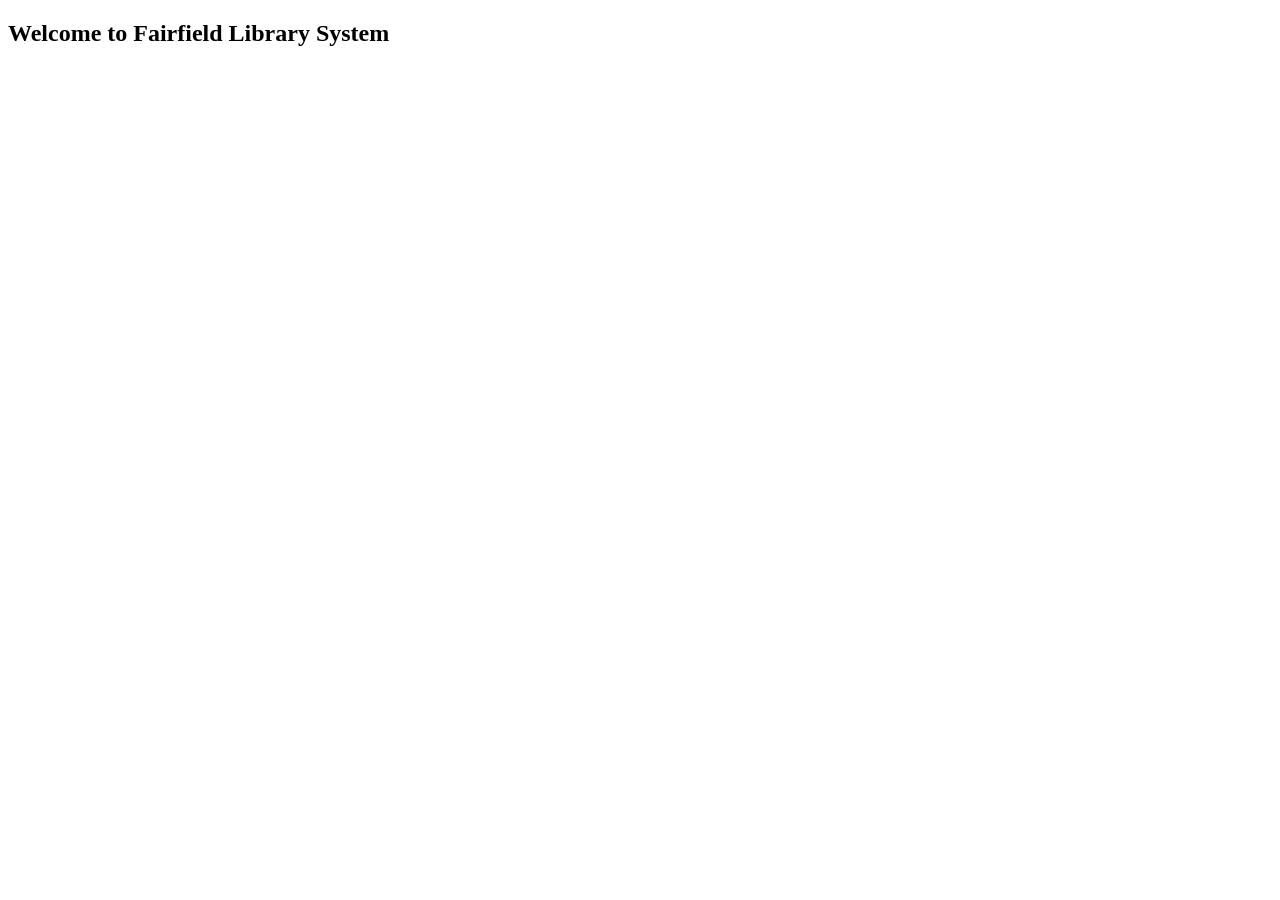
<file: lesson10-springweb-fairfieldlibrarywebapp/src/main/resources/templates/index.html>
<!DOCTYPE html>
<html lang="en" xmlns:th="http://www.thymeleaf.org">
<head>
    <meta charset="UTF-8">
    <title>Fairfield Library System - Home</title>
</head>
<body>
    <header th:replace="fragments/header :: header"></header>
    <main>
        <h2>Welcome to Fairfield Library System</h2>
    </main>
</body>
</html>
</file>
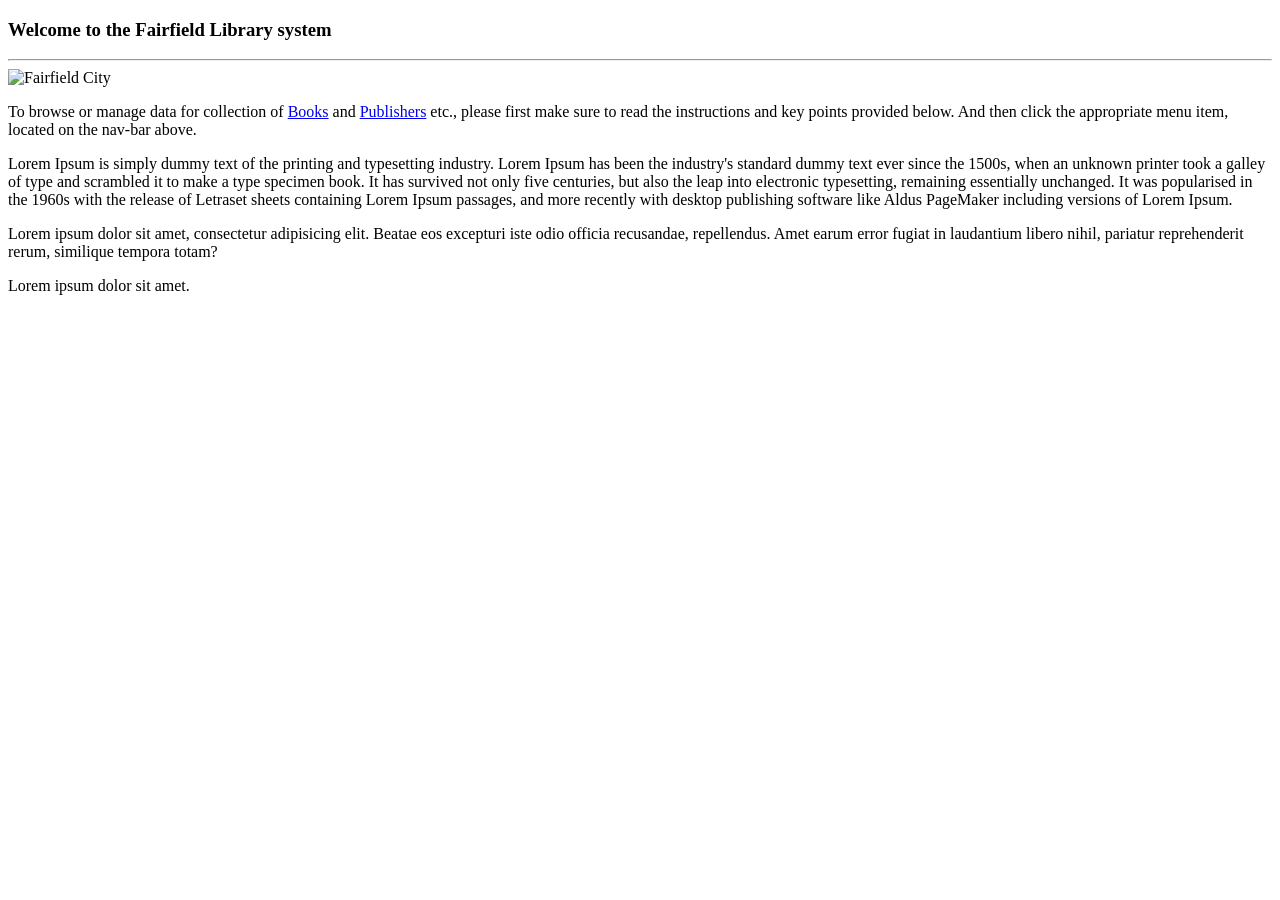
<file: lesson10_springwebmvc_fairfieldlibrarywebapp/src/main/resources/templates/public/home/index.html>
<!DOCTYPE html>
<html lang="en" xmlns:th="https://www.thymeleaf.org">
<head th:replace="public/fragments/head-elements :: headElements"></head>
    <title>Fairfield Library system - Home</title>
</head>
<body>
    <div th:replace="public/fragments/header :: header"></div>
    <div id="mainContainer" class="container">
        <h3>Welcome to the Fairfield Library system</h3>
        <hr/>
        <div>
            <img id="banner-img" th:src="@{/images/fairfield-city.jpg}" alt="Fairfield City">
        </div>
        <div style="font-size: 1em; margin-top: .75em;">
            <p>To browse or manage data for collection of <a href="/fairfieldlibrary/book/list">Books</a> and
            <a href="/fairfieldlibrary/publisher/list">Publishers</a> etc., please first make sure to read the
            instructions and key points provided below. And then click the
            appropriate menu item, located on the nav-bar above.
            </p>
            <p>
            Lorem Ipsum is simply dummy text of the printing and typesetting
            industry. Lorem Ipsum has been the industry's standard dummy text
            ever since the 1500s, when an unknown printer took a galley of type
            and scrambled it to make a type specimen book. It has survived not
            only five centuries, but also the leap into electronic typesetting,
            remaining essentially unchanged. It was popularised in the 1960s with
            the release of Letraset sheets containing Lorem Ipsum passages, and
            more recently with desktop publishing software like Aldus PageMaker
            including versions of Lorem Ipsum.
            </p>
            <p>
                Lorem ipsum dolor sit amet, consectetur adipisicing elit. Beatae eos excepturi iste odio officia recusandae, repellendus. Amet earum error fugiat in laudantium libero nihil, pariatur reprehenderit rerum, similique tempora totam?
            </p>
            <p>
                Lorem ipsum dolor sit amet.
            </p>
        </div>
    </div>

    <div th:replace="public/fragments/footer :: footer"></div>
<!--    <script src="https://cdn.jsdelivr.net/npm/bootstrap@5.1.3/dist/js/bootstrap.bundle.min.js" integrity="sha384-ka7Sk0Gln4gmtz2MlQnikT1wXgYsOg+OMhuP+IlRH9sENBO0LRn5q+8nbTov4+1p" crossorigin="anonymous"></script>-->
</body>
</html>
</file>
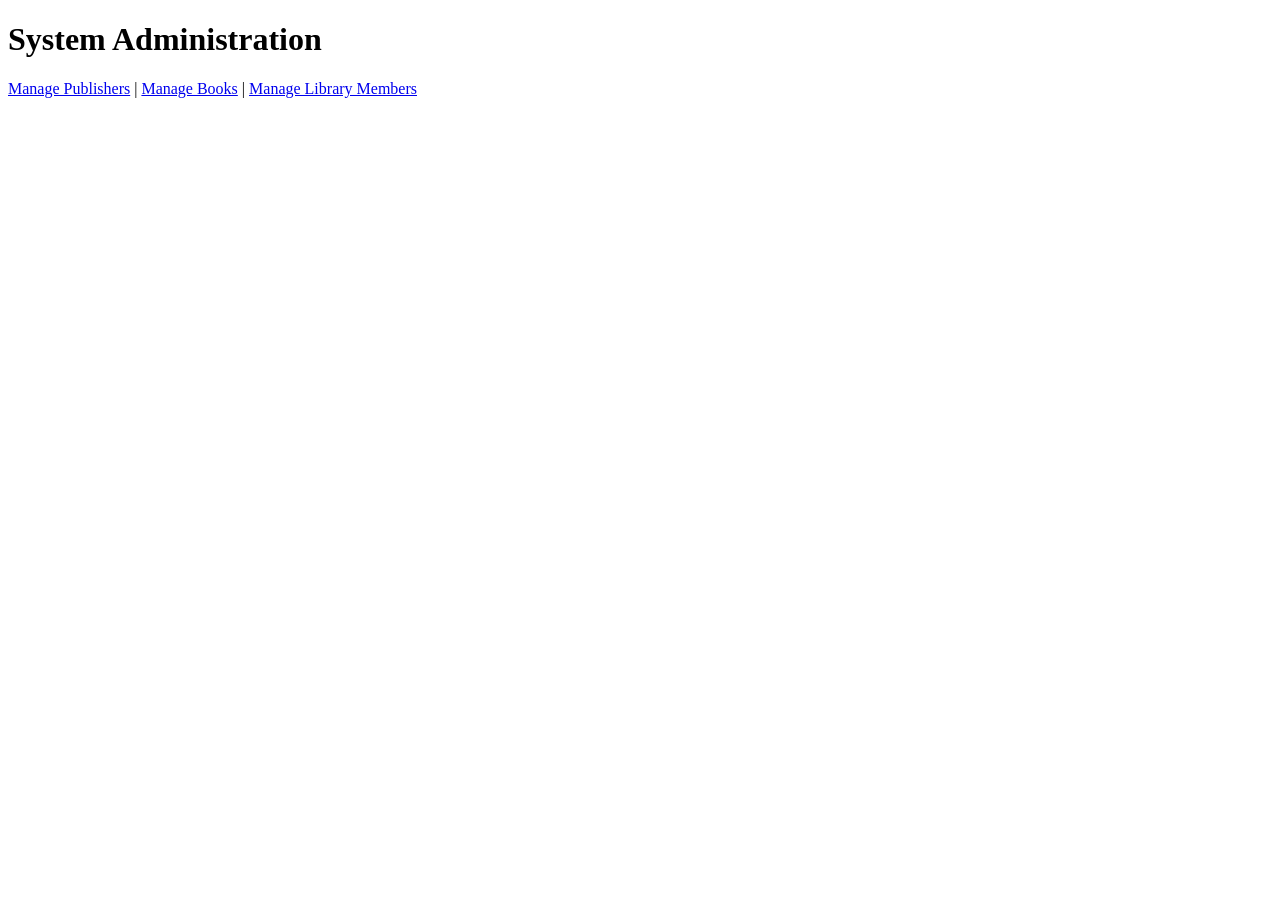
<file: lesson10-springweb-fairfieldlibrarywebapp/src/main/resources/templates/secured/sysadmin/sysadmin.html>
<!DOCTYPE html>
<html lang="en">
<head>
    <meta charset="UTF-8">
    <title>Fairfield Library System - System Administration</title>
</head>
<body>
  <header th:replace="fragments/header :: header"></header>
  <main>
    <h1>System Administration</h1>
    <nav>
      <a href="/fairfieldlibrary/sysadmin/publisher/list">Manage Publishers</a> |
      <a href="#">Manage Books</a> |
      <a href="#">Manage Library Members</a>
    </nav>
  </main>
</body>
</html>
</file>
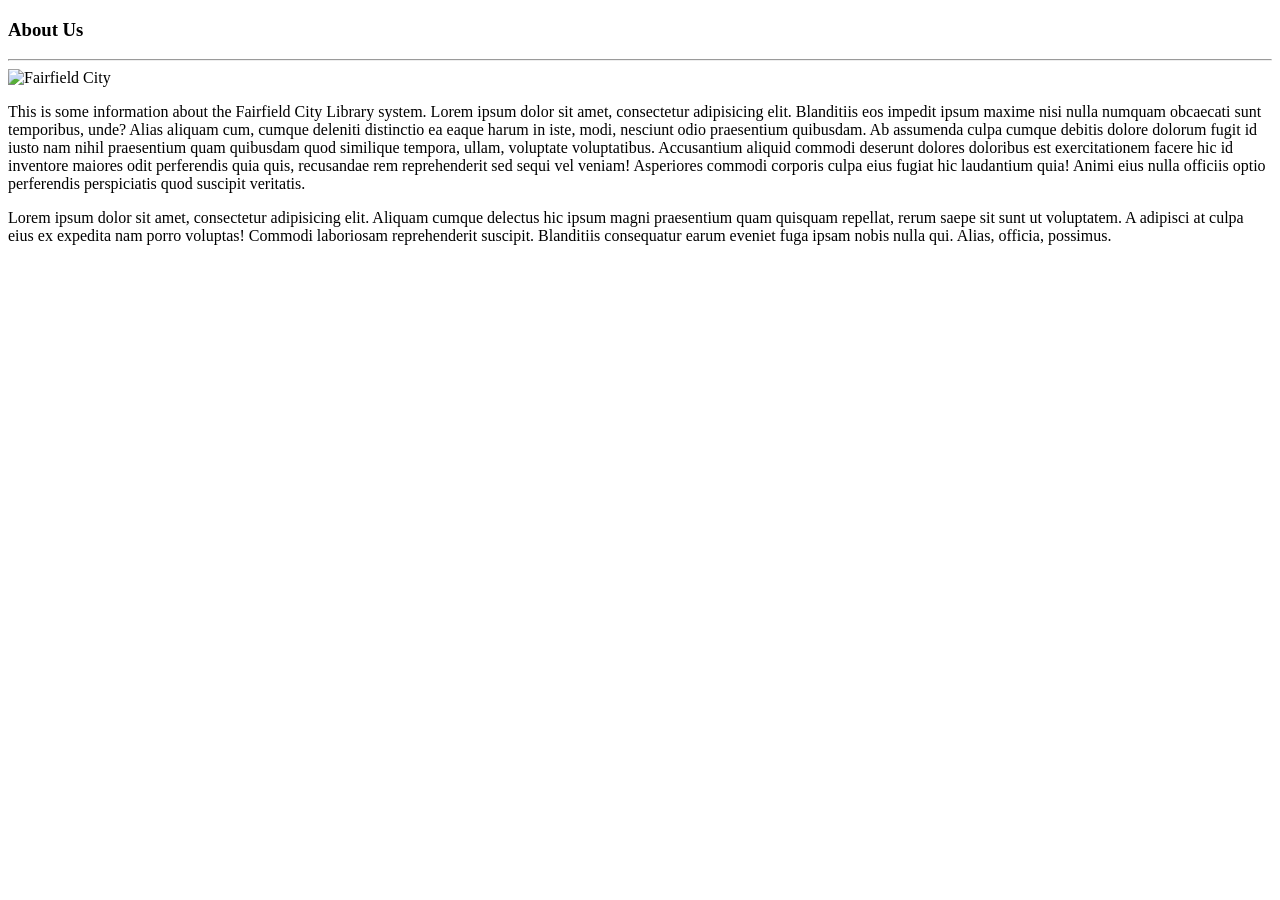
<file: lesson10_springwebmvc_fairfieldlibrarywebapp/src/main/resources/templates/public/home/about.html>
<!DOCTYPE html>
<html lang="en" xmlns:th="https://www.thymeleaf.org">
<head th:replace="public/fragments/head-elements :: headElements"></head>
    <title>Fairfield Library system - About Us</title>
</head>
<body>
    <div th:replace="public/fragments/header :: header"></div>
    <div id="mainContainer" class="container">
        <h3>About Us</h3>
        <hr/>
        <div>
            <img id="banner-img" th:src="@{/images/fairfield-city-logo.png}" alt="Fairfield City">
        </div>
        <div style="font-size: 1em">
            <p>
                This is some information about the Fairfield City Library system.
                Lorem ipsum dolor sit amet, consectetur adipisicing elit. Blanditiis eos impedit ipsum maxime nisi nulla numquam obcaecati sunt temporibus, unde? Alias aliquam cum, cumque deleniti distinctio ea eaque harum in iste, modi, nesciunt odio praesentium quibusdam. Ab assumenda culpa cumque debitis dolore dolorum fugit id iusto nam nihil praesentium quam quibusdam quod similique tempora, ullam, voluptate voluptatibus. Accusantium aliquid commodi deserunt dolores doloribus est exercitationem facere hic id inventore maiores odit perferendis quia quis, recusandae rem reprehenderit sed sequi vel veniam! Asperiores commodi corporis culpa eius fugiat hic laudantium quia! Animi eius nulla officiis optio perferendis perspiciatis quod suscipit veritatis.
            </p>
            <p>Lorem ipsum dolor sit amet, consectetur adipisicing elit. Aliquam cumque delectus hic ipsum magni praesentium quam quisquam repellat, rerum saepe sit sunt ut voluptatem. A adipisci at culpa eius ex expedita nam porro voluptas! Commodi laboriosam reprehenderit suscipit. Blanditiis consequatur earum eveniet fuga ipsam nobis nulla qui. Alias, officia, possimus.</p>
        </div>
    </div>

    <div th:replace="public/fragments/footer :: footer"></div>
</body>
</html>
</file>
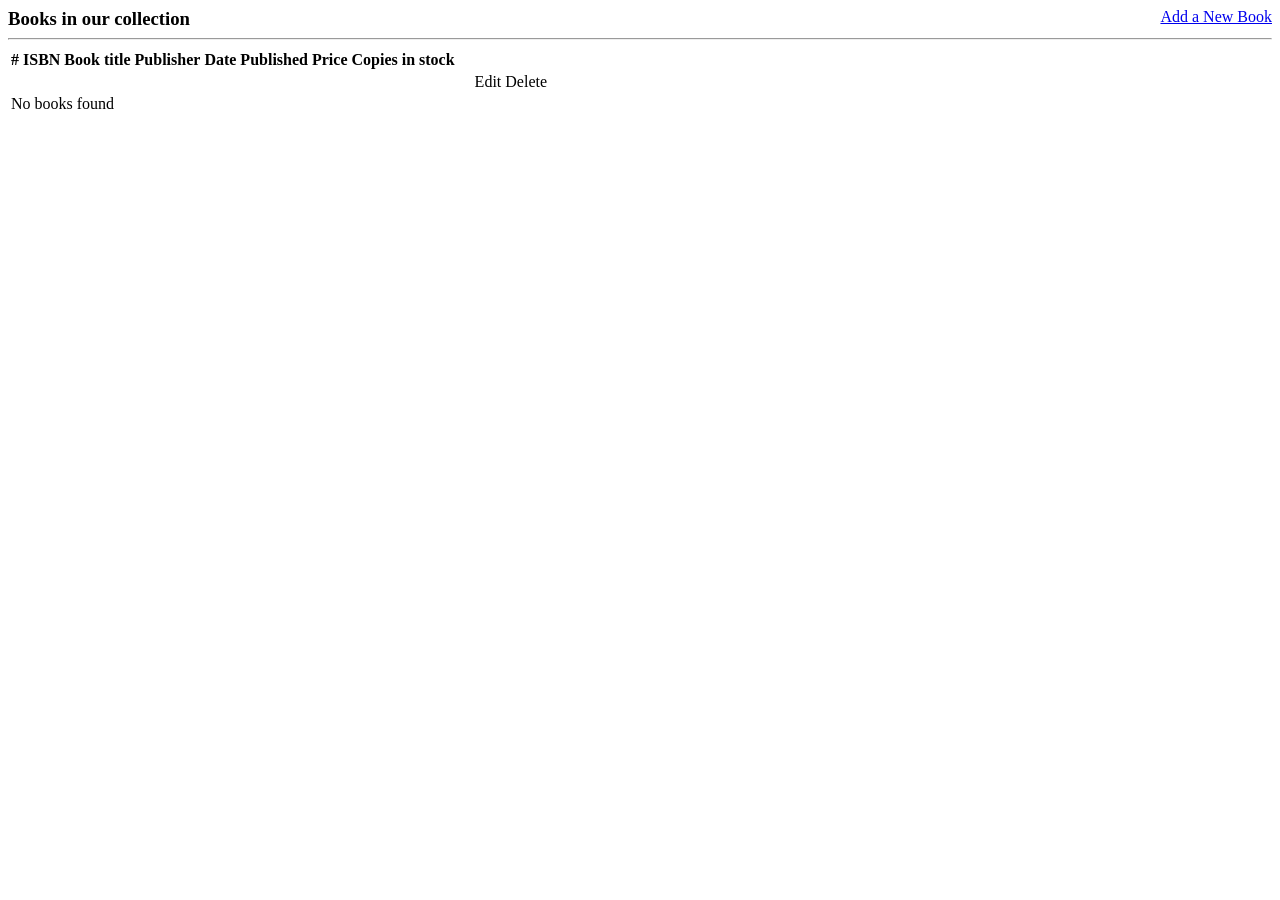
<file: lesson10_springwebmvc_fairfieldlibrarywebapp/src/main/resources/templates/secured/book/list.html>
<!DOCTYPE html>
<html lang="en" xmlns:th="https://www.thymeleaf.org">
    <head th:replace="public/fragments/head-elements :: headElements"></head>
    <title>Fairfield Library system - Books</title>
</head>
<body>
    <div th:replace="public/fragments/header :: header"></div>
    <div id="mainContainer" class="container">
        <div style="width: 100%;">
            <h3 style="display: inline;">Books in our collection</h3>
            <span style="float: right;">
                    <!-- <a class="btn btn-outline-primary btn-lg" href="/fairfieldlibrary/book/new"> -->
                        <a class="btn btn-outline-primary btn-lg" href="#">
                        <i class="fa-solid fa-book"></i> Add a New Book
                    </a>
                </span>
        </div>
        <hr/>
        <div style="font-size: 1em">
            <!-- table with publishers-->
            <table class="table table-striped">
                <thead>
                <tr>
                    <th scope="col">#</th>
                    <th scope="col">ISBN</th>
                    <th scope="col">Book title</th>
                    <th scope="col">Publisher</th>
                    <th scope="col">Date Published</th>
                    <th scope="col">Price</th>
                    <th scope="col">Copies in stock</th>
                    <th scope="col">&nbsp;</th>
                    <th scope="col">&nbsp;</th>
                </tr>
                </thead>
                <tbody>
                <tr th:each="book,iterStat : ${books}">
                    <!--th:onclick="@{document.location='/elibrary/book/edit/{bookId}'(bookId=${book.bookId})}" -->
                    <th scope="row" th:text="${iterStat.count}+${'.'}"></th>
                    <td th:text="${book.isbn}"></td>
                    <td th:text="${book.title}"></td>
                    <td th:if="${book.publisher != null}" th:text="${book.publisher.name}"></td>
                    <td th:if="${book.publisher == null}" th:text="${''}"></td>
                    <td th:text="${book.datePublished}"></td>
                    <td th:if="${book.price != null}" th:text="${book.price.priceAmount}"></td>
                    <td th:if="${book.price == null}" th:text="${''}"></td>
                    <td th:text="${book.numberOfCopiesInStock}"></td>
                    <td>
                        <a th:href="@{'/fairfieldlibrary/book/edit/{bookId}'(bookId=${book.bookId})}">
                            <i class="fa-regular fa-pen-to-square"></i> Edit
                        </a>
                    </td>
                    <td>
                        <a th:href="@{'/fairfieldlibrary/book/delete/{bookId}'(bookId=${book.bookId})}">
                            <i class="fa-solid fa-delete-left"></i> Delete
                        </a>
                        <!--                        <a data-toggle="modal" data-target="#confirmDeleteBookModal" th:href="@{'/elibrary/book/delete/' + ${book.bookId}}">Delete</a>-->
                        <!--                        <button type="button" class="btn btn-primary" data-toggle="modal" data-target="#exampleModalCenter">-->
                        <!--                            Launch demo modal-->
                        <!--                        </button>-->
                    </td>
                </tr>
                <tr th:if="${books.size() < 1}">
                    <td colspan="8" th:align="center">No books found</td>
                </tr>
                </tbody>
            </table>
        </div>
    </div>

    <div th:replace="public/fragments/footer :: footer"></div>
</body>
</html>
</file>
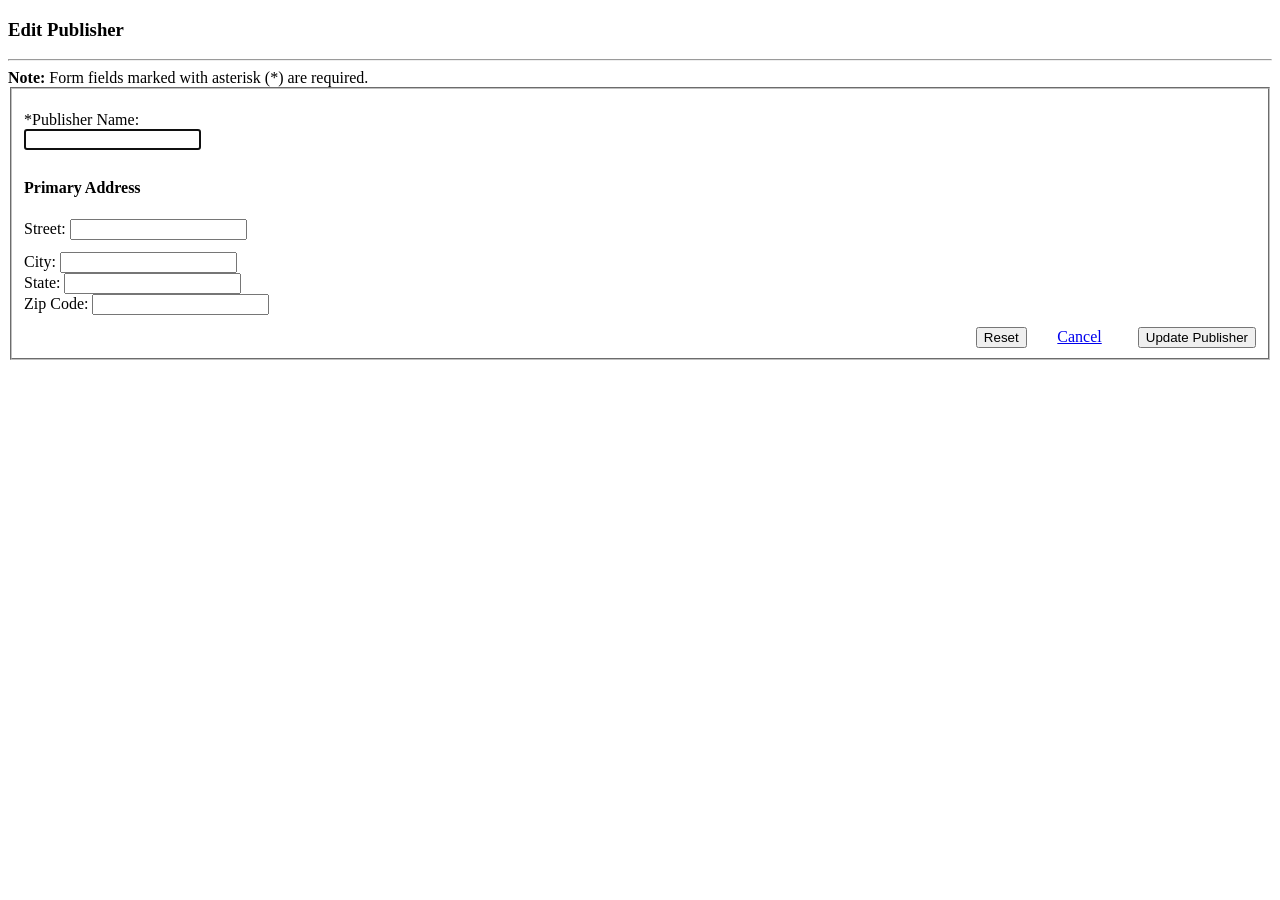
<file: lesson10_springwebmvc_fairfieldlibrarywebapp/src/main/resources/templates/secured/publisher/edit.html>
<!DOCTYPE html>
<html lang="en" xmlns:th="https://www.thymeleaf.org">
<head th:replace="public/fragments/head-elements :: headElements"></head>
<title>Fairfield Library system - Publishers</title>
</head>
<body>
    <div th:replace="public/fragments/header :: header"></div>
    <div id="mainContainer" class="container">
        <h3>Edit Publisher</h3>
        <hr/>
        <div style="font-size: 1em">
            <div><span><b>Note:</b> Form fields marked with asterisk (*) are required.</span></div>
            <!-- edit publisher form-->
            <form id="publisherForm" method="post" action="/fairfieldlibrary/publisher/update" th:object="${publisher}">
                <fieldset>
                    <!--                    <legend>New Publisher Form</legend>-->
                    <div class="container" style="margin-top: 1em;">
                        <div class="row">
                            <div class="col-md-12">
                                <input type="hidden" name="publisherId" th:value="${publisher.publisherId}" />

                                <div class="form-group">
                                    <label for="name">*Publisher Name:</label>
                                    <span th:if="${#fields.hasErrors('name')}" th:errors="*{name}"
                                          style="color: red;display: block;"></span>
                                    <!--                                    <span th:if="${#fields.hasErrors('name')}" th:errors="*{name}"-->
                                    <!--                                          class="alert alert-danger alert-dismissible fade show" role="alert">-->
                                    <!--                                        <button type="button" class="close" data-dismiss="alert" aria-label="Close">-->
                                    <!--                                            <span aria-hidden="true">&times;</span>-->
                                    <!--                                        </button>-->
                                    <!--                                    </span>-->
                                    <input id="name" name="name" type="text" class="form-control"
                                           th:value="${publisher.name}" autofocus>
                                </div>
                            </div>
                        </div>
                        <div class="row">
                            <div class="col-md-12">
                                <h4 style="padding-top: .5em;">Primary Address</h4>
                            </div>
                        </div>
                        <div class="row">
                            <div class="col-md-12">
                                <input type="hidden" name="addrId" th:field="*{primaryAddress.addrId}" />
                                <div class="form-group">
                                    <label th:for="${'primaryAddress.street'}">Street:</label>
                                    <span th:if="${#fields.hasErrors('primaryAddress.street')}" th:errors="*{primaryAddress.street}"
                                          class="alert alert-danger"></span>
                                    <input type="text" class="form-control" th:field="*{primaryAddress.street}">
                                </div>
                            </div>
                        </div>
                        <div class="row" style="padding-top: .75em;">
                            <div class="col-md-4">
                                <div class="form-group">
                                    <label th:for="${'primaryAddress.city'}">City:</label>
                                    <span th:if="${#fields.hasErrors('primaryAddress.city')}" th:errors="*{primaryAddress.city}"
                                          class="alert alert-danger"></span>
                                    <input type="text" class="form-control" th:field="*{primaryAddress.city}">
                                </div>
                            </div>
                            <div class="col-md-4">
                                <div class="form-group">
                                    <label th:for="${'primaryAddress.state'}">State:</label>
                                    <span th:if="${#fields.hasErrors('primaryAddress.state')}" th:errors="*{primaryAddress.state}"
                                          class="alert alert-danger"></span>
                                    <input type="text" class="form-control" th:field="*{primaryAddress.state}">
                                </div>
                            </div>
                            <div class="col-md-4">
                                <div class="form-group">
                                    <label th:for="${'primaryAddress.zipCode'}">Zip Code:</label>
                                    <span th:if="${#fields.hasErrors('primaryAddress.zipCode')}" th:errors="*{primaryAddress.zipCode}"
                                          class="alert alert-danger"></span>
                                    <input type="text" class="form-control" th:field="*{primaryAddress.zipCode}">
                                </div>
                            </div>
                        </div>
                        <div style="padding-top: .75em;">
                            <div>
                                <div style="float:right;">
                                    <button id="btnReset" type="reset" class="btn btn-outline-info" style="margin-right: 2em;">Reset</button>
                                    <a href="/fairfieldlibrary/publisher/list" class="btn btn-outline-warning" style="margin-right: 2em;">Cancel</a>
                                    <button id="btnSubmit" type="submit" class="btn btn-outline-primary">Update Publisher</button>
                                </div>
                            </div>
                        </div>
                    </div>
                </fieldset>
            </form>
        </div>
    </div>

    <div th:replace="public/fragments/footer :: footer"></div>
</body>
</html>
</file>
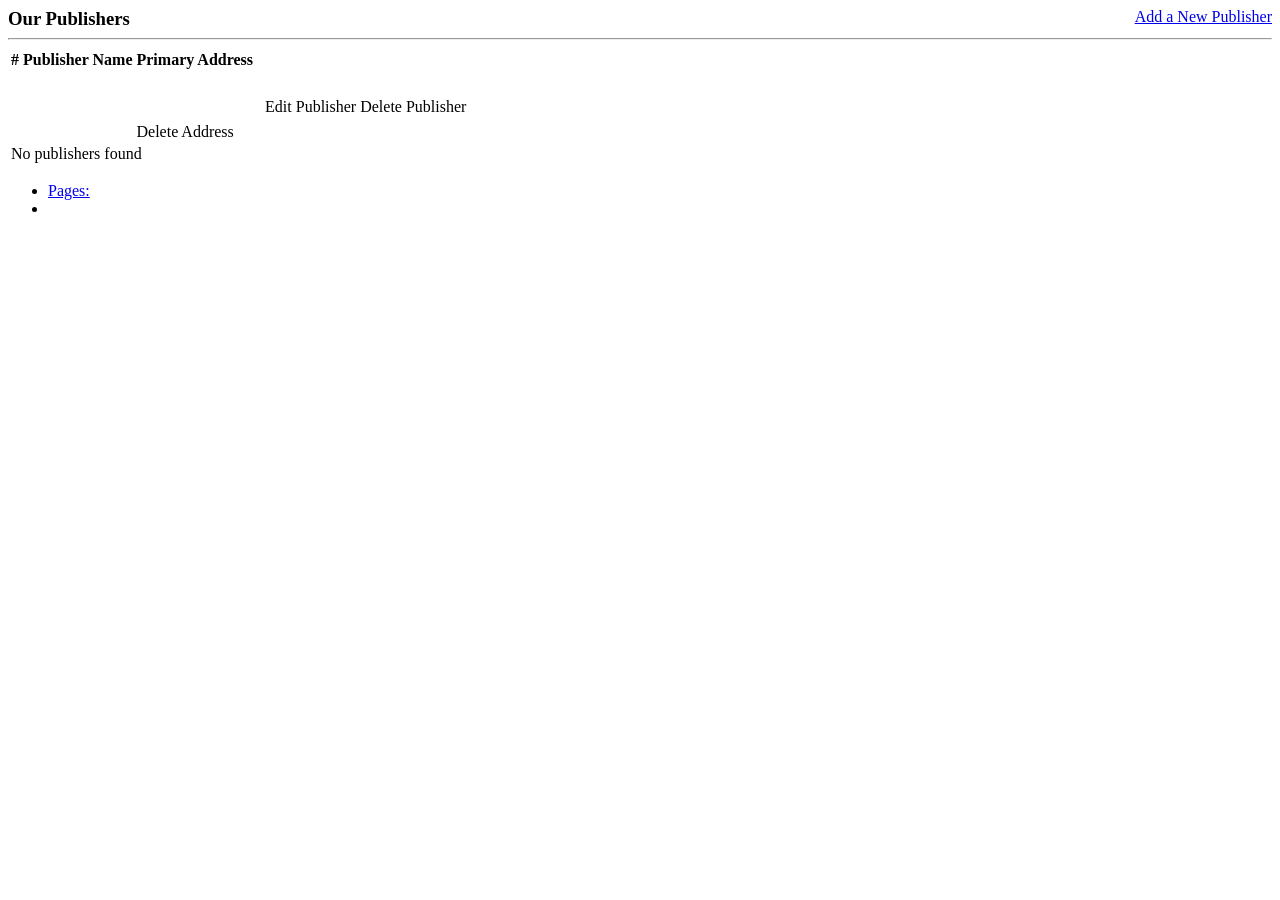
<file: lesson10_springwebmvc_fairfieldlibrarywebapp/src/main/resources/templates/secured/publisher/list.html>
<!DOCTYPE html>
<html lang="en" xmlns:th="https://www.thymeleaf.org">
    <head th:replace="public/fragments/head-elements :: headElements"></head>
    <title>Fairfield Library system - Publishers</title>
</head>
<body>
    <div th:replace="public/fragments/header :: header"></div>
    <div id="mainContainer" class="container">
        <div style="width: 100%;">
            <h3 style="display: inline;">Our Publishers</h3>
            <span style="float: right;">
                <a class="btn btn-outline-primary btn-lg" href="/fairfieldlibrary/publisher/new">
                    <i class="fa-brands fa-product-hunt"></i> Add a New Publisher
                </a>
            </span>
        </div>
        <hr/>
        <div style="font-size: 1em">
            <!-- table with publishers-->
            <table class="table table-striped">
                <thead>
                <tr>
                    <th scope="col">#</th>
                    <th scope="col">Publisher Name</th>
                    <th scope="col">Primary Address</th>
                    <th scope="col">&nbsp;</th>
                    <th scope="col">&nbsp;</th>
                </tr>
                </thead>
                <tbody>
                <tr th:each="publisher,iterStat : ${publishers}">
                    <!--th:onclick="@{document.location='/elibrary/book/edit/{bookId}'(bookId=${book.bookId})}" -->
                    <th scope="row" th:text="${iterStat.count}+${'.'}"></th>
                    <td th:text="${publisher.name}"></td>
                    <td th:if="${publisher.primaryAddress != null}">
                        <p>
                            <span th:text="${publisher.primaryAddress.street}"></span><br>
                            <span th:text="${publisher.primaryAddress.city}+${', '}+${publisher.primaryAddress.state}+${' '}+${publisher.primaryAddress.zipCode}"></span>
                        </p>
                        <a th:href="@{'/fairfieldlibrary/publisher/primaryAddress/delete/{publisherId}'(publisherId=${publisher.publisherId})}">
                            <i class="fa-solid fa-delete-left"></i> Delete Address
                        </a>
                    </td>
                    <td th:if="${publisher.primaryAddress == null}" th:text="${''}"></td>
                    <td>
                        <a th:href="@{'/fairfieldlibrary/publisher/edit/{publisherId}'(publisherId=${publisher.publisherId})}">
                            <i class="fa-regular fa-pen-to-square"></i> Edit Publisher
                        </a>
                    </td>
                    <td>
                        <a th:href="@{'/fairfieldlibrary/publisher/delete/{publisherId}'(publisherId=${publisher.publisherId})}">
                            <i class="fa-solid fa-delete-left"></i> Delete Publisher
                        </a>
                        <!--                        <a data-toggle="modal" data-target="#confirmDeleteBookModal" th:href="@{'/elibrary/book/delete/' + ${book.bookId}}">Delete</a>-->
                        <!--                        <button type="button" class="btn btn-primary" data-toggle="modal" data-target="#exampleModalCenter">-->
                        <!--                            Launch demo modal-->
                        <!--                        </button>-->
                    </td>
                </tr>
                <tr th:if="${publishers.isEmpty()}">
                    <td colspan="8" th:align="center">No publishers found</td>
                </tr>
                </tbody>
            </table>
            <!--Pagination-->
            <div>
                <ul class="pagination">
                    <li class="page-item disabled">
                        <a class="page-link" href="#">Pages: </a>
                    </li>
                    <li th:each="i : ${#numbers.sequence(1, publishers.totalPages)}"
                        th:class="${currentPageNo}==${i-1}?'page-item active':'page-item'">
                        <a th:href="@{/fairfieldlibrary/publisher/list(pageNo=${i-1})}"
                           th:text="${i}" class = "page-link"></a>
                    </li>
                </ul>
            </div>
        </div>
    </div>

    <div th:replace="public/fragments/footer :: footer"></div>
</body>
</html>
</file>
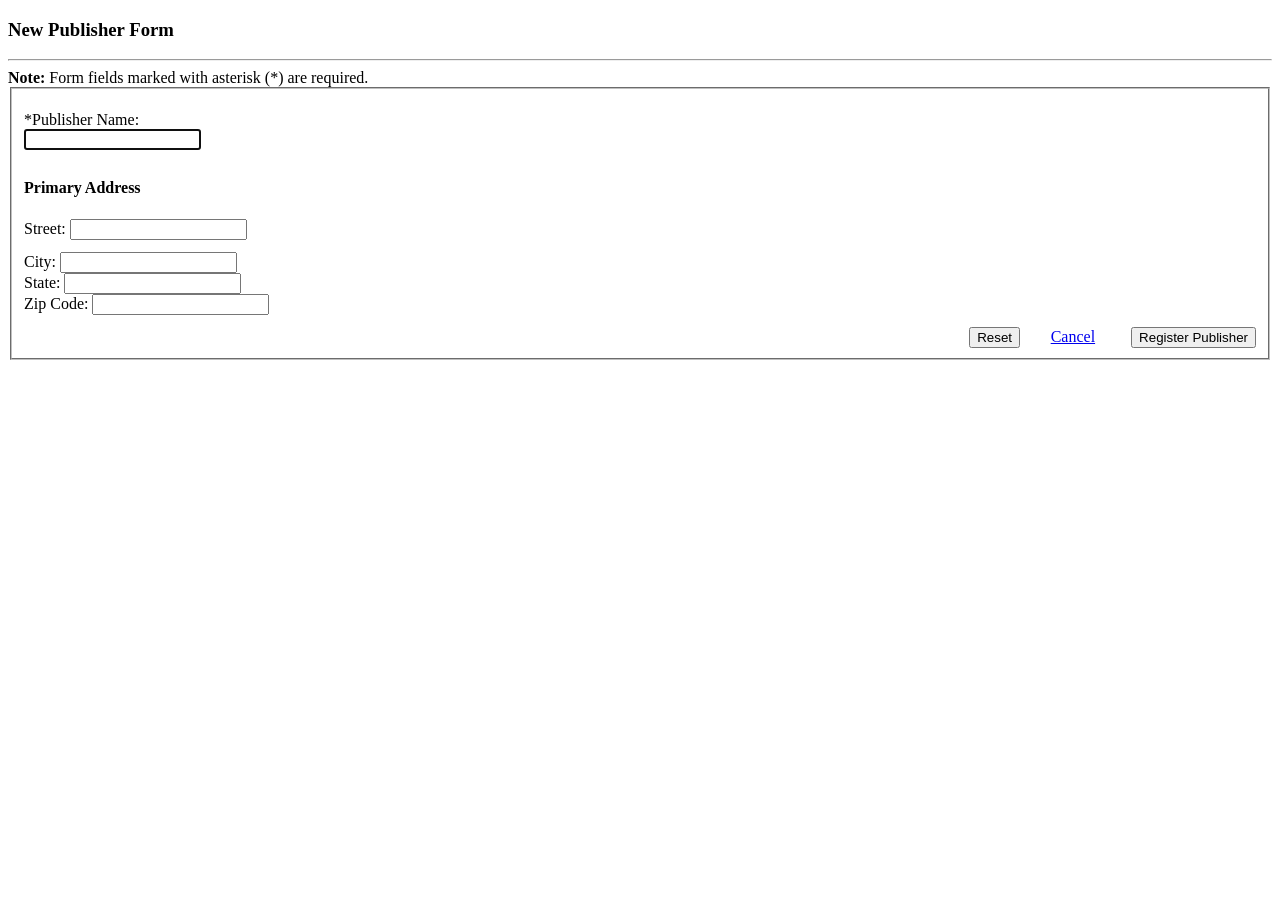
<file: lesson10_springwebmvc_fairfieldlibrarywebapp/src/main/resources/templates/secured/publisher/new.html>
<!DOCTYPE html>
<html lang="en" xmlns:th="https://www.thymeleaf.org">
<head th:replace="public/fragments/head-elements :: headElements"></head>
<title>Fairfield Library system - Publishers</title>
</head>
<body>
    <div th:replace="public/fragments/header :: header"></div>
    <div id="mainContainer" class="container">
        <h3>New Publisher Form</h3>
        <hr/>
        <div style="font-size: 1em">
            <div><span><b>Note:</b> Form fields marked with asterisk (*) are required.</span></div>
            <!-- new publisher form-->
            <form id="publisherForm" method="post" action="/fairfieldlibrary/publisher/new" th:object="${publisher}">
                <fieldset>
<!--                    <legend>New Publisher Form</legend>-->
                    <div class="container" style="margin-top: 1em;">
                        <div class="row">
                            <div class="col-md-12">
                                <input type="hidden" name="publisherId" th:value="${publisher.publisherId}" />

                                <div class="form-group">
                                    <label for="name">*Publisher Name:</label>
                                        <span th:if="${#fields.hasErrors('name')}" th:errors="*{name}"
                                              style="color: red;display: block;"></span>
<!--                                    <span th:if="${#fields.hasErrors('name')}" th:errors="*{name}"-->
<!--                                          class="alert alert-danger alert-dismissible fade show" role="alert">-->
<!--                                        <button type="button" class="close" data-dismiss="alert" aria-label="Close">-->
<!--                                            <span aria-hidden="true">&times;</span>-->
<!--                                        </button>-->
<!--                                    </span>-->
                                    <input id="name" name="name" type="text" class="form-control"
                                           th:value="${publisher.name}" autofocus>
                                </div>
                            </div>
                        </div>
                        <div class="row">
                            <div class="col-md-12">
                                <h4 style="padding-top: .5em;">Primary Address</h4>
                            </div>
                        </div>
                        <div class="row">
                            <div class="col-md-12">
                                <div class="form-group">
                                    <label th:for="${'primaryAddress.street'}">Street:</label>
                                    <span th:if="${#fields.hasErrors('primaryAddress.street')}" th:errors="*{primaryAddress.street}"
                                          class="alert alert-danger"></span>
                                    <input type="text" class="form-control" th:field="*{primaryAddress.street}">
                                </div>
                            </div>
                        </div>
                        <div class="row" style="padding-top: .75em;">
                            <div class="col-md-4">
                                <div class="form-group">
                                    <label th:for="${'primaryAddress.city'}">City:</label>
                                    <span th:if="${#fields.hasErrors('primaryAddress.city')}" th:errors="*{primaryAddress.city}"
                                          class="alert alert-danger"></span>
                                    <input type="text" class="form-control" th:field="*{primaryAddress.city}">
                                </div>
                            </div>
                            <div class="col-md-4">
                                <div class="form-group">
                                    <label th:for="${'primaryAddress.state'}">State:</label>
                                    <span th:if="${#fields.hasErrors('primaryAddress.state')}" th:errors="*{primaryAddress.state}"
                                          class="alert alert-danger"></span>
                                    <input type="text" class="form-control" th:field="*{primaryAddress.state}">
                                </div>
                            </div>
                            <div class="col-md-4">
                                <div class="form-group">
                                    <label th:for="${'primaryAddress.zipCode'}">Zip Code:</label>
                                    <span th:if="${#fields.hasErrors('primaryAddress.zipCode')}" th:errors="*{primaryAddress.zipCode}"
                                          class="alert alert-danger"></span>
                                    <input type="text" class="form-control" th:field="*{primaryAddress.zipCode}">
                                </div>
                            </div>
                        </div>
                        <div style="padding-top: .75em;">
                            <div>
                                <div style="float:right;">
                                    <button id="btnReset" type="reset" class="btn btn-outline-info" style="margin-right: 2em;">Reset</button>
                                    <a href="/fairfieldlibrary/publisher/list" class="btn btn-outline-warning" style="margin-right: 2em;">Cancel</a>
                                    <button id="btnSubmit" type="submit" class="btn btn-outline-primary">Register Publisher</button>
                                </div>
                            </div>
                        </div>
                    </div>
                </fieldset>
            </form>
        </div>
    </div>

    <div th:replace="public/fragments/footer :: footer"></div>
</body>
</html>
</file>
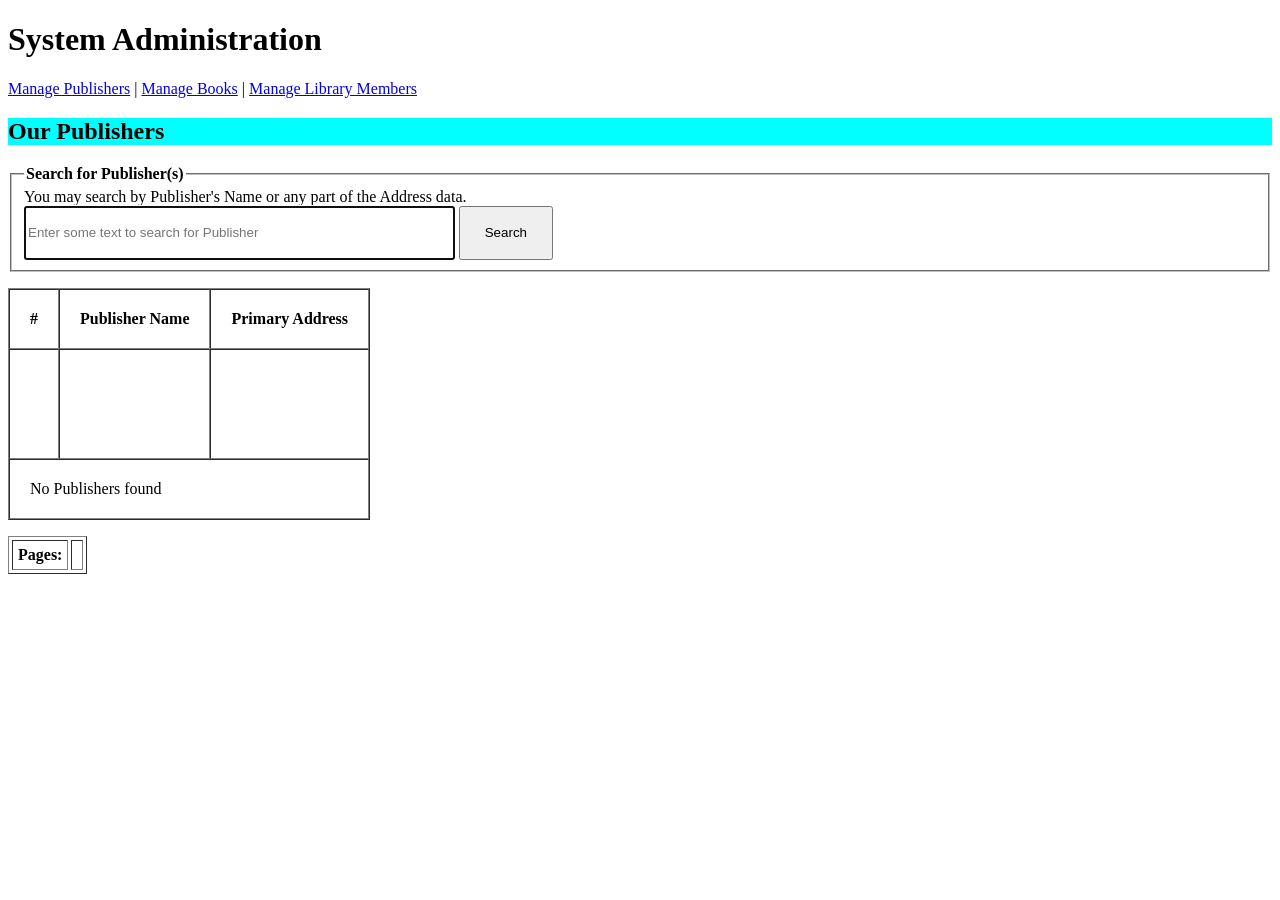
<file: lesson10-springweb-fairfieldlibrarywebapp/src/main/resources/templates/secured/sysadmin/publisher/list.html>
<!DOCTYPE html>
<html lang="en" xmlns:th="https://www.thymeleaf.org">
<head>
    <meta charset="UTF-8">
    <title>Fairfield Library System - System Administration - Publishers</title>
</head>
<body>
  <header th:replace="fragments/header :: header"></header>
  <main>
    <h1>System Administration</h1>
    <nav>
      <a href="/fairfieldlibrary/sysadmin/publisher/list">Manage Publishers</a> |
      <a href="#">Manage Books</a> |
      <a href="#">Manage Library Members</a>
    </nav>
    <h2 style="background-color: aqua;">Our Publishers</h2>
    <section>
      <form action="/fairfieldlibrary/sysadmin/publisher/search" method="get">
        <fieldset>
          <legend style="font-weight: bolder;">Search for Publisher(s)</legend>
          <label>
            You may search by Publisher's Name or any part of the Address data.
          </label>
          <div>
            <input type="search" name="searchString" id="searchString" style="width: 35%; height: 4em;"
              th:value="${searchString}" placeholder="Enter some text to search for Publisher" 
              autofocus>
            <button type="submit" style="height: 4em; width: 7em;">Search</button>
          </div>
        </fieldset>
      </form>
    </section>
    <section style="margin-top: 1em;">
      <table border="1" cellpadding="20" cellspacing="0">
        <thead>
          <tr>
            <th>#</th>
            <th>Publisher Name</th>
            <th>Primary Address</th>
          </tr>
        </thead>
        <tbody>
          <tr th:each="publisher, counter : ${publishers}">
            <th th:text="${counter.count}"></th>
            <td th:text="${publisher.name}"></td>
            <td th:if="${publisher.primaryAddress != null}">
              <p>
                <span th:text="${publisher.primaryAddress.street}"></span><br>
                <span th:text="${publisher.primaryAddress.city}+ ', ' + ${publisher.primaryAddress.state}+' '+${publisher.primaryAddress.zipCode}"></span><br>
              </p>
            </td>
          </tr>
          <tr th:if="${publishers.isEmpty()}">
            <td colspan="3" th:align="center">No Publishers found</td>
          </tr>
        </tbody>
      </table>
    </section>
    <section style="margin-top: 1em;">
      <!-- Pagination -->
      <table border="1" cellspacing="3" cellpadding="5">
        <tbody>
          <tr>
            <th scope="row">Pages:</th>
            <td th:each="pageCount : ${#numbers.sequence(1, publishers.totalPages)}">
              <a th:if="${currentPageNo == pageCount-1}" th:href="@{/fairfieldlibrary/sysadmin/publisher/list(pageNo=${pageCount-1})}"
                th:text="${pageCount}" style="padding: 100%; background-color:aqua;"></a>
              <a th:if="${currentPageNo != pageCount-1}" th:href="@{/fairfieldlibrary/sysadmin/publisher/list(pageNo=${pageCount-1})}"
                th:text="${pageCount}"></a>
            </td>
          </tr>
        </tbody>
      </table>
    </section>
  </main>
</body>
</html>
</file>
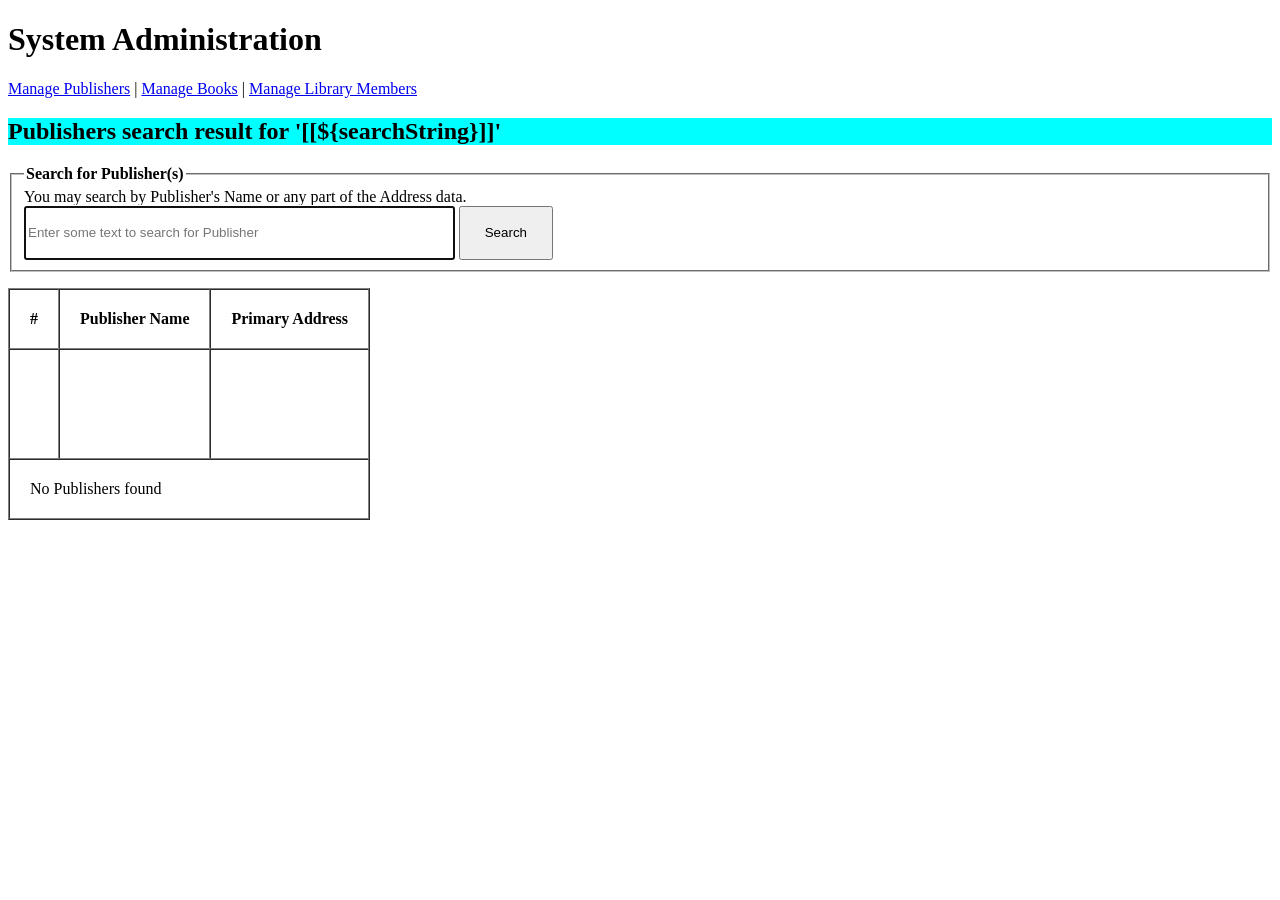
<file: lesson10-springweb-fairfieldlibrarywebapp/src/main/resources/templates/secured/sysadmin/publisher/searchResult.html>
<!DOCTYPE html>
<html lang="en" xmlns:th="https://www.thymeleaf.org">
<head>
    <meta charset="UTF-8">
    <title>Fairfield Library System - System Administration - Publishers</title>
</head>
<body>
  <header th:replace="fragments/header :: header"></header>
  <main>
    <h1>System Administration</h1>
    <nav>
      <a href="/fairfieldlibrary/sysadmin/publisher/list">Manage Publishers</a> |
      <a href="#">Manage Books</a> |
      <a href="#">Manage Library Members</a>
    </nav>
    <h2 style="background-color: aqua;">Publishers search result for '[[${searchString}]]'</h2>
    <section>
      <form action="/fairfieldlibrary/sysadmin/publisher/search" method="get">
        <fieldset>
          <legend style="font-weight: bolder;">Search for Publisher(s)</legend>
          <label>
            You may search by Publisher's Name or any part of the Address data.
          </label>
          <div>
            <input type="search" name="searchString" id="searchString" style="width: 35%; height: 4em;"
              th:value="${searchString}" placeholder="Enter some text to search for Publisher" 
              autofocus>
            <button type="submit" style="height: 4em; width: 7em;">Search</button>
          </div>
        </fieldset>
      </form>
    </section>
    <section style="margin-top: 1em;">
      <table border="1" cellpadding="20" cellspacing="0">
        <thead>
          <tr>
            <th>#</th>
            <th>Publisher Name</th>
            <th>Primary Address</th>
          </tr>
        </thead>
        <tbody>
          <tr th:each="publisher, counter : ${publishers}">
            <th th:text="${counter.count}"></th>
            <td th:text="${publisher.name}"></td>
            <td th:if="${publisher.primaryAddress != null}">
              <p>
                <span th:text="${publisher.primaryAddress.street}"></span><br>
                <span th:text="${publisher.primaryAddress.city}+ ', ' + ${publisher.primaryAddress.state}+' '+${publisher.primaryAddress.zipCode}"></span><br>
              </p>
            </td>
          </tr>
          <tr th:if="${publishers.isEmpty()}">
            <td colspan="3" th:align="center">No Publishers found</td>
          </tr>
        </tbody>
      </table>
    </section>
    <section style="margin-top: 1em;">
      <!-- Pagination -->
      <!-- <table border="1" cellspacing="3" cellpadding="5">
        <tbody>
          <tr>
            <th scope="row">Pages:</th>
            <td th:each="pageCount : ${#numbers.sequence(1, publishers.totalPages)}">
              <a th:if="${currentPageNo == pageCount-1}" th:href="@{/fairfieldlibrary/sysadmin/publisher/list(pageNo=${pageCount-1})}"
                th:text="${pageCount}" style="padding: 100%; background-color:aqua;"></a>
              <a th:if="${currentPageNo != pageCount-1}" th:href="@{/fairfieldlibrary/sysadmin/publisher/list(pageNo=${pageCount-1})}"
                th:text="${pageCount}"></a>
            </td>
          </tr>
        </tbody>
      </table> -->
    </section>
  </main>
</body>
</html>
</file>
